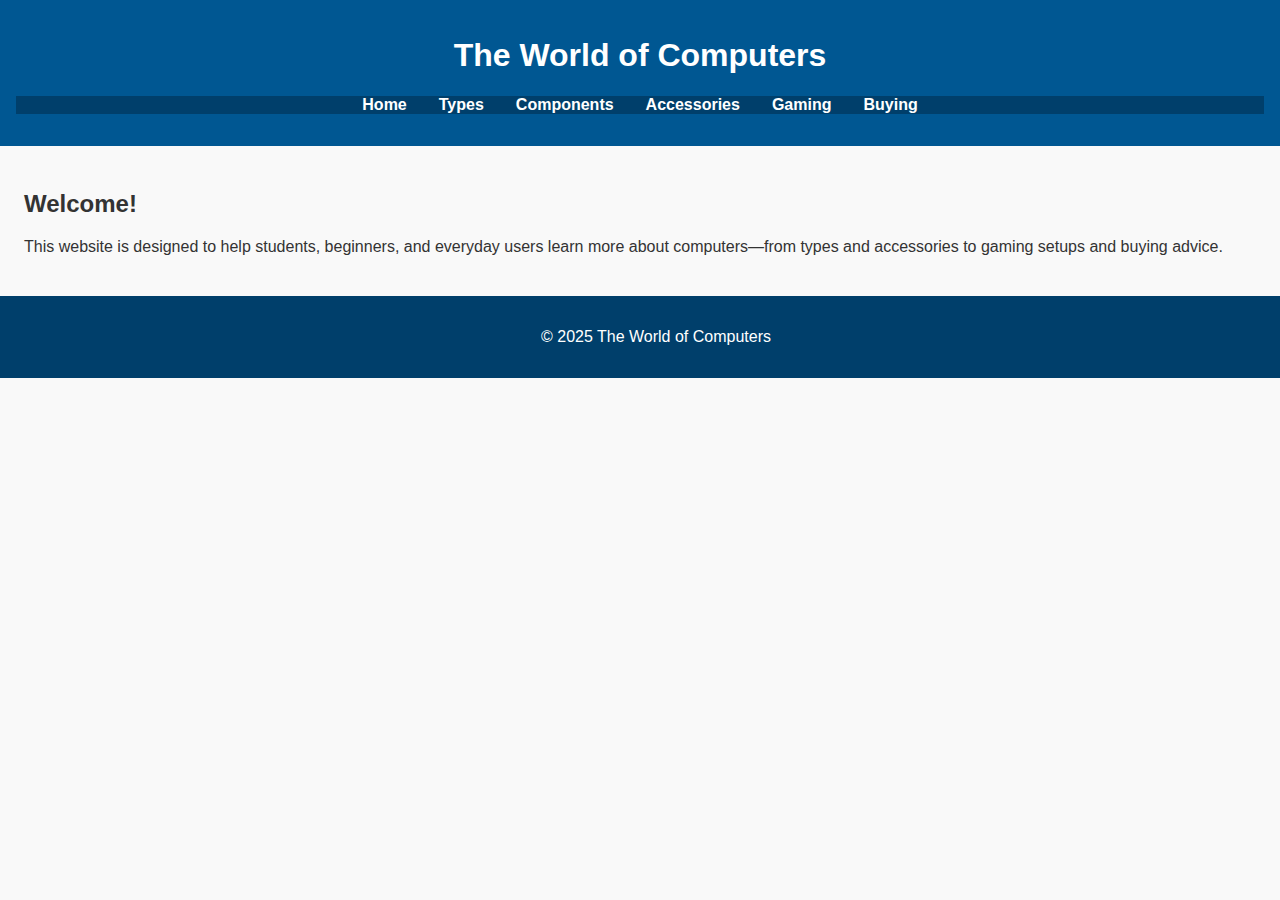
<file: index.html>
<!DOCTYPE html>
<html lang="en">
<head>
  <meta charset="UTF-8" />
  <meta name="viewport" content="width=device-width, initial-scale=1.0" />
  <meta name="description" content="Learn about different types of computers, their components, uses, and how to choose the right one." />
  <title>The World of Computers</title>
  <link rel="stylesheet" href="css/styles.css" />
</head>
<body>
  <header>
    <h1>The World of Computers</h1>
    <nav>
      <ul>
        <li><a href="index.html">Home</a></li>
        <li><a href="types.html">Types</a></li>
        <li><a href="components.html">Components</a></li>
        <li><a href="accessories.html">Accessories</a></li>
        <li><a href="gaming.html">Gaming</a></li>
        <li><a href="buying.html">Buying</a></li>
      </ul>
    </nav>
  </header>
  <main>
    <section>
      <h2>Welcome!</h2>
      <p>This website is designed to help students, beginners, and everyday users learn more about computers—from types and accessories to gaming setups and buying advice.</p>
    </section>
  </main>
  <footer>
    <p>&copy; 2025 The World of Computers</p>
  </footer>
</body>
</html>
</file>
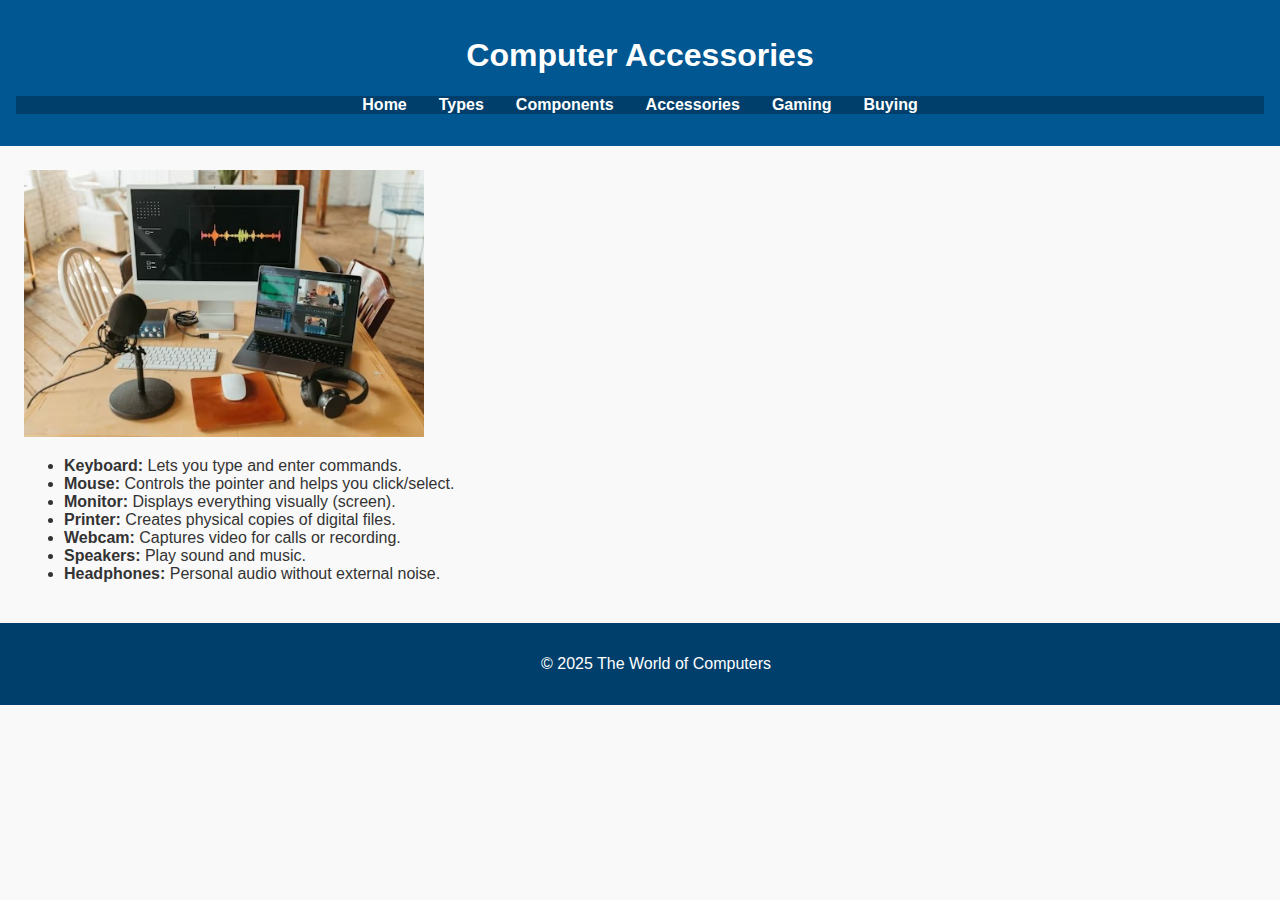
<file: accessories.html>
<!DOCTYPE html>
<html lang="en">
<head>
  <meta charset="UTF-8" />
  <meta name="viewport" content="width=device-width, initial-scale=1.0" />
  <meta name="description" content="Explore common computer accessories and what they do." />
  <title>Computer Accessories</title>
  <link rel="stylesheet" href="css/styles.css" />
</head>
<body>
  <header>
    <h1>Computer Accessories</h1>
    <nav>
      <ul>
        <li><a href="index.html">Home</a></li>
        <li><a href="types.html">Types</a></li>
        <li><a href="components.html">Components</a></li>
        <li><a href="accessories.html">Accessories</a></li>
        <li><a href="gaming.html">Gaming</a></li>
        <li><a href="buying.html">Buying</a></li>
      </ul>
    </nav>
  </header>
  <main>

    <img src="images/perhiphreals.png" alt="Computer Peripherals" width="400">

    <ul>
      <li><strong>Keyboard:</strong> Lets you type and enter commands.</li>
      <li><strong>Mouse:</strong> Controls the pointer and helps you click/select.</li>
      <li><strong>Monitor:</strong> Displays everything visually (screen).</li>
      <li><strong>Printer:</strong> Creates physical copies of digital files.</li>
      <li><strong>Webcam:</strong> Captures video for calls or recording.</li>
      <li><strong>Speakers:</strong> Play sound and music.</li>
      <li><strong>Headphones:</strong> Personal audio without external noise.</li>
    </ul>
  </main>
  <footer>
    <p>&copy; 2025 The World of Computers</p>
  </footer>
</body>
</html>
</file>
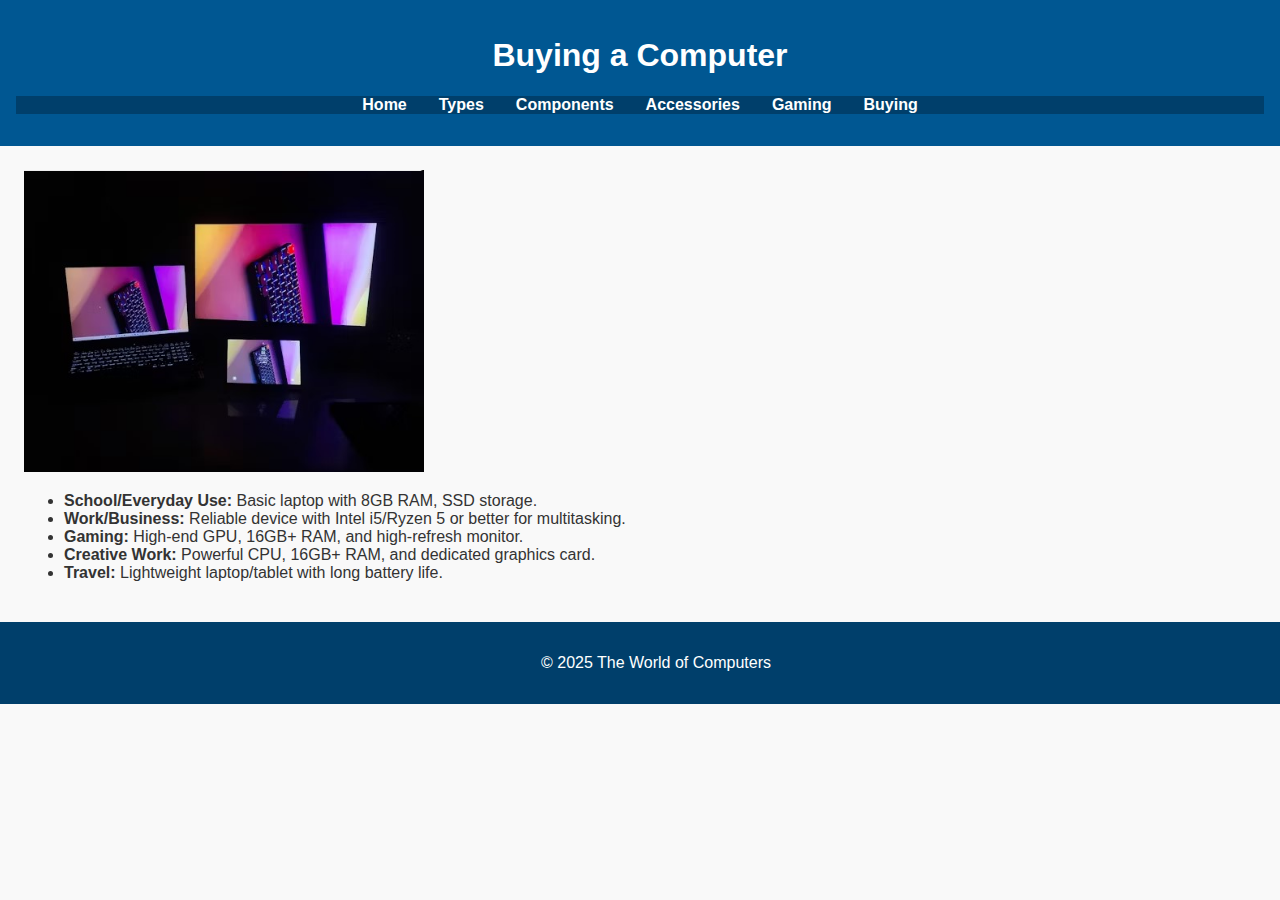
<file: buying.html>
<!DOCTYPE html>
<html lang="en">
<head>
  <meta charset="UTF-8" />
  <meta name="viewport" content="width=device-width, initial-scale=1.0" />
  <meta name="description" content="Find the right computer based on your specific needs." />
  <title>Buying a Computer</title>
  <link rel="stylesheet" href="css/styles.css" />
</head>
<body>
  <header>
    <h1>Buying a Computer</h1>
    <nav>
      <ul>
        <li><a href="index.html">Home</a></li>
        <li><a href="types.html">Types</a></li>
        <li><a href="components.html">Components</a></li>
        <li><a href="accessories.html">Accessories</a></li>
        <li><a href="gaming.html">Gaming</a></li>
        <li><a href="buying.html">Buying</a></li>
      </ul>
    </nav>
  </header>
  <main>

    <img src="images/pinksetup.png" alt="Buying Setup" class="center-img" width="400">

    <ul>
      <li><strong>School/Everyday Use:</strong> Basic laptop with 8GB RAM, SSD storage.</li>
      <li><strong>Work/Business:</strong> Reliable device with Intel i5/Ryzen 5 or better for multitasking.</li>
      <li><strong>Gaming:</strong> High-end GPU, 16GB+ RAM, and high-refresh monitor.</li>
      <li><strong>Creative Work:</strong> Powerful CPU, 16GB+ RAM, and dedicated graphics card.</li>
      <li><strong>Travel:</strong> Lightweight laptop/tablet with long battery life.</li>
    </ul>
  </main>
  <footer>
    <p>&copy; 2025 The World of Computers</p>
  </footer>
</body>
</html>
</file>
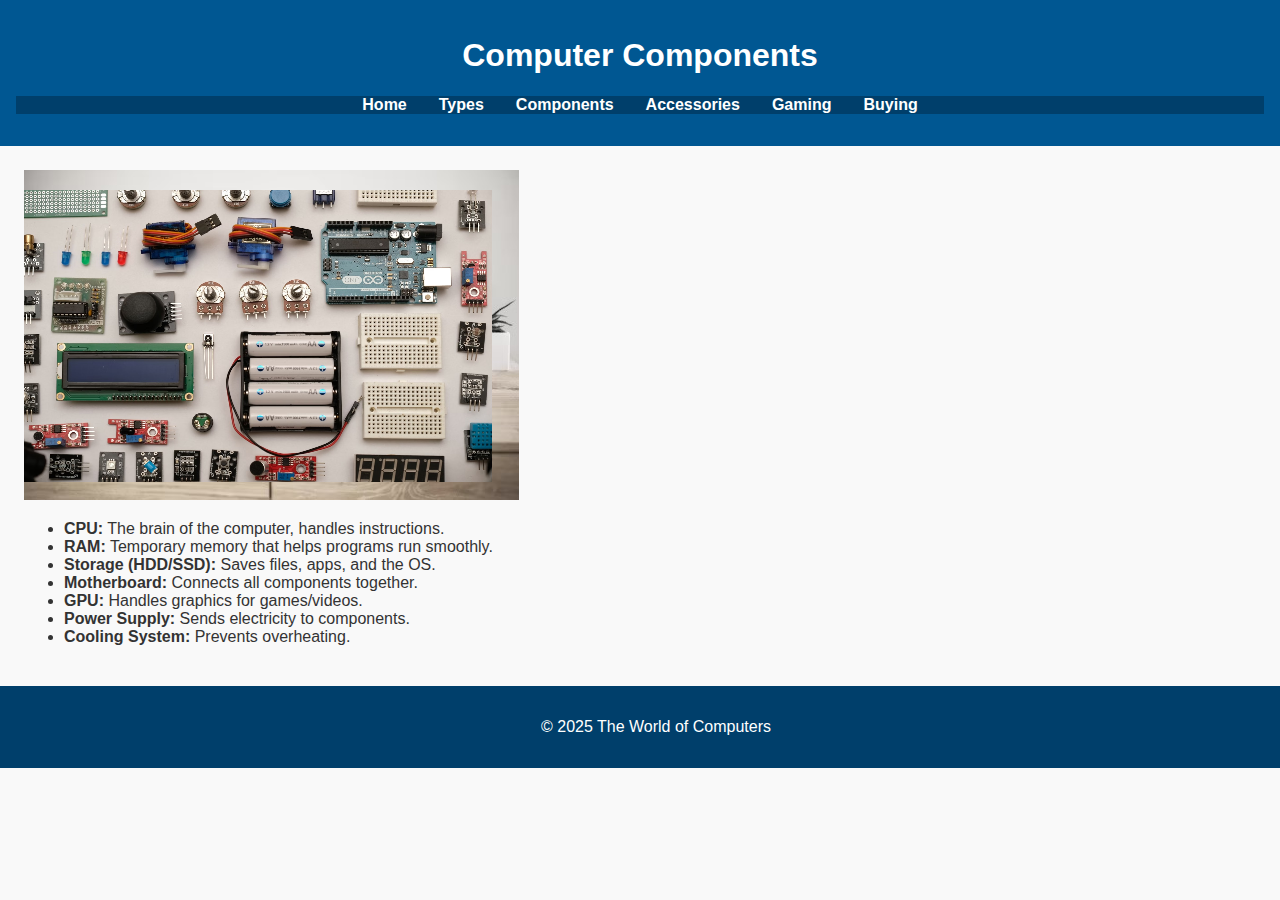
<file: components.html>
<!DOCTYPE html>
<html lang="en">
<head>
  <meta charset="UTF-8" />
  <meta name="viewport" content="width=device-width, initial-scale=1.0" />
  <meta name="description" content="Learn about essential computer components and their functions." />
  <title>Computer Components</title>
  <link rel="stylesheet" href="css/styles.css" />
</head>
<body>
  <header>
    <h1>Computer Components</h1>
    <nav>
      <ul>
        <li><a href="index.html">Home</a></li>
        <li><a href="types.html">Types</a></li>
        <li><a href="components.html">Components</a></li>
        <li><a href="accessories.html">Accessories</a></li>
        <li><a href="gaming.html">Gaming</a></li>
        <li><a href="buying.html">Buying</a></li>
      </ul>
    </nav>
  </header>
  <main>

    <img src="images/pc-parts.png" alt="PC Parts Diagram" class="center-img">

    <ul>
      <li><strong>CPU:</strong> The brain of the computer, handles instructions.</li>
      <li><strong>RAM:</strong> Temporary memory that helps programs run smoothly.</li>
      <li><strong>Storage (HDD/SSD):</strong> Saves files, apps, and the OS.</li>
      <li><strong>Motherboard:</strong> Connects all components together.</li>
      <li><strong>GPU:</strong> Handles graphics for games/videos.</li>
      <li><strong>Power Supply:</strong> Sends electricity to components.</li>
      <li><strong>Cooling System:</strong> Prevents overheating.</li>
    </ul>
  </main>
  <footer>
    <p>&copy; 2025 The World of Computers</p>
  </footer>
</body>
</html>
</file>
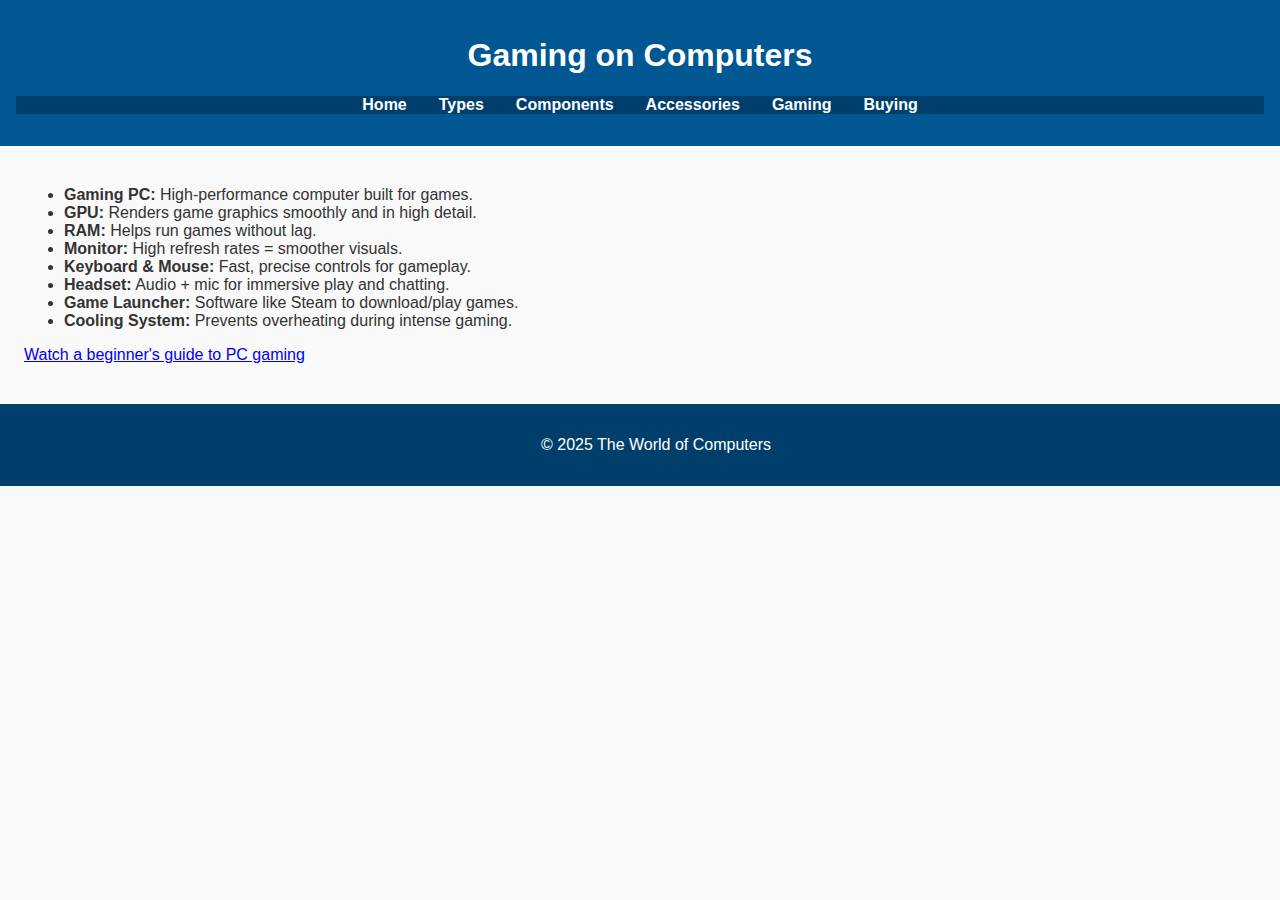
<file: gaming.html>
<!DOCTYPE html>
<html lang="en">
<head>
  <meta charset="UTF-8" />
  <meta name="viewport" content="width=device-width, initial-scale=1.0" />
  <meta name="description" content="Learn about gaming on computers and the hardware needed." />
  <title>Gaming on Computers</title>
  <link rel="stylesheet" href="css/styles.css" />
</head>
<body>
  <header>
    <h1>Gaming on Computers</h1>
    <nav>
      <ul>
        <li><a href="index.html">Home</a></li>
        <li><a href="types.html">Types</a></li>
        <li><a href="components.html">Components</a></li>
        <li><a href="accessories.html">Accessories</a></li>
        <li><a href="gaming.html">Gaming</a></li>
        <li><a href="buying.html">Buying</a></li>
      </ul>
    </nav>
  </header>
  <main>
    <ul>
      <li><strong>Gaming PC:</strong> High-performance computer built for games.</li>
      <li><strong>GPU:</strong> Renders game graphics smoothly and in high detail.</li>
      <li><strong>RAM:</strong> Helps run games without lag.</li>
      <li><strong>Monitor:</strong> High refresh rates = smoother visuals.</li>
      <li><strong>Keyboard & Mouse:</strong> Fast, precise controls for gameplay.</li>
      <li><strong>Headset:</strong> Audio + mic for immersive play and chatting.</li>
      <li><strong>Game Launcher:</strong> Software like Steam to download/play games.</li>
      <li><strong>Cooling System:</strong> Prevents overheating during intense gaming.</li>
    </ul>
    <p><a href="https://www.youtube.com/watch?v=tar9g1qKrDM" target="_blank">Watch a beginner's guide to PC gaming</a></p>
  </main>
  <footer>
    <p>&copy; 2025 The World of Computers</p>
  </footer>
</body>
</html>
</file>
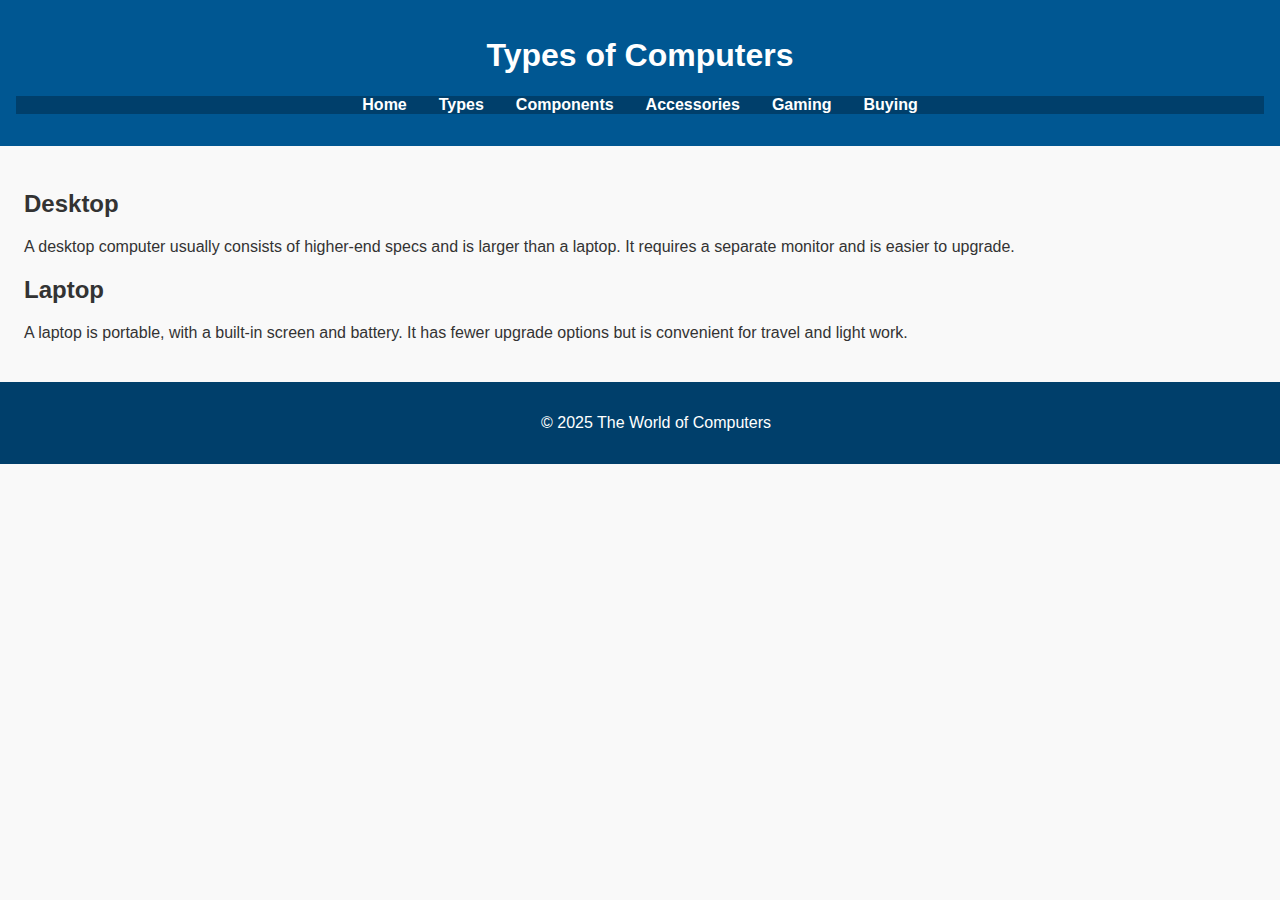
<file: types.html>
<!DOCTYPE html>
<html lang="en">
<head>
  <meta charset="UTF-8" />
  <meta name="viewport" content="width=device-width, initial-scale=1.0" />
  <meta name="description" content="Explore different types of computers including desktops and laptops." />
  <title>Types of Computers</title>
  <link rel="stylesheet" href="css/styles.css" />
</head>
<body>
  <header>
    <h1>Types of Computers</h1>
    <nav>
      <ul>
        <li><a href="index.html">Home</a></li>
        <li><a href="types.html">Types</a></li>
        <li><a href="components.html">Components</a></li>
        <li><a href="accessories.html">Accessories</a></li>
        <li><a href="gaming.html">Gaming</a></li>
        <li><a href="buying.html">Buying</a></li>
      </ul>
    </nav>
  </header>
  <main>
    <h2>Desktop</h2>
    <p>A desktop computer usually consists of higher-end specs and is larger than a laptop. It requires a separate monitor and is easier to upgrade.</p>
    <h2>Laptop</h2>
    <p>A laptop is portable, with a built-in screen and battery. It has fewer upgrade options but is convenient for travel and light work.</p>
  </main>
  <footer>
    <p>&copy; 2025 The World of Computers</p>
  </footer>
</body>
</html>
</file>
<file: css/styles.css>
body {
  font-family: Arial, sans-serif;
  margin: 0;
  padding: 0;
  background-color: #f9f9f9;
  color: #333;
}

header {
  background-color: #005792;
  color: white;
  padding: 1rem;
  text-align: center;
}

nav ul {
  list-style-type: none;
  padding: 0;
  display: flex;
  justify-content: center;
  background-color: #003f6b;
}

nav ul li {
  margin: 0 1rem;
}

nav ul li a {
  color: white;
  text-decoration: none;
  font-weight: bold;
}

main {
  padding: 1.5rem;
}

footer {
  background-color: #003f6b;
  color: white;
  text-align: center;
  padding: 1rem;
  position: relative;
  bottom: 0;
  width: 100%;
}
</file>
